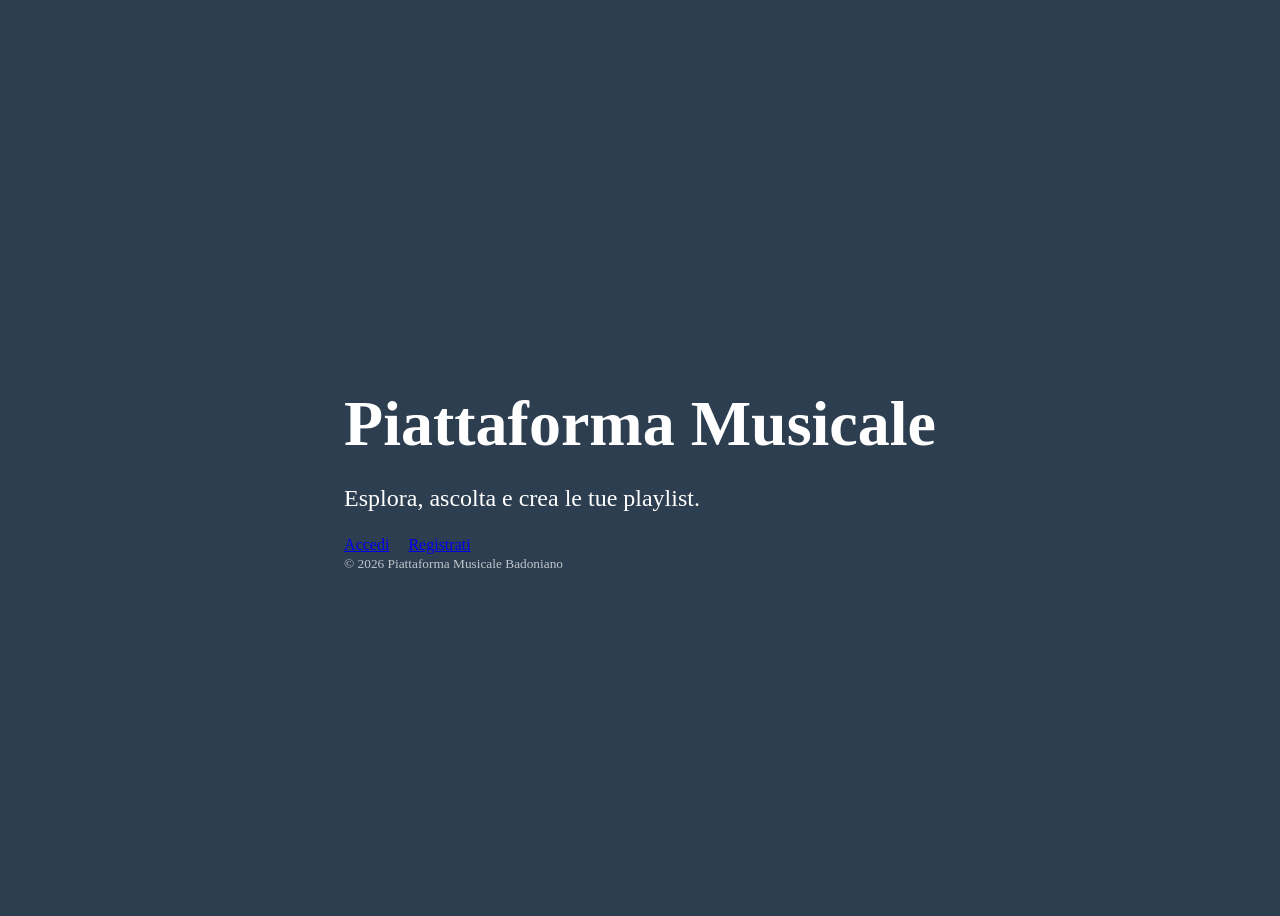
<file: src/main/resources/templates/index.html>
<!DOCTYPE html>
<html xmlns:th="http://www.thymeleaf.org">
<head>
    <title>Home</title>
    <link rel="stylesheet" th:href="@{/style.css}">
</head>
<body style="background-color: #2c3e50; color: white; display: flex; align-items: center; justify-content: center; height: 100vh;">

<div class="text-center">
    <h1 style="font-size: 4rem; margin-bottom: 10px;">Piattaforma Musicale</h1>
    <p style="font-size: 1.5rem;">Esplora, ascolta e crea le tue playlist.</p>

    <div class="mt-4">
        <a href="/login" class="btn btn-primary" style="margin-right: 15px;">Accedi</a>
        <a href="/register" class="btn btn-outline">Registrati</a>
    </div>

    <footer class="mt-4" style="opacity: 0.7;">
        <small>&copy; 2026 Piattaforma Musicale Badoniano</small>
    </footer>
</div>

</body>
</html>
</file>
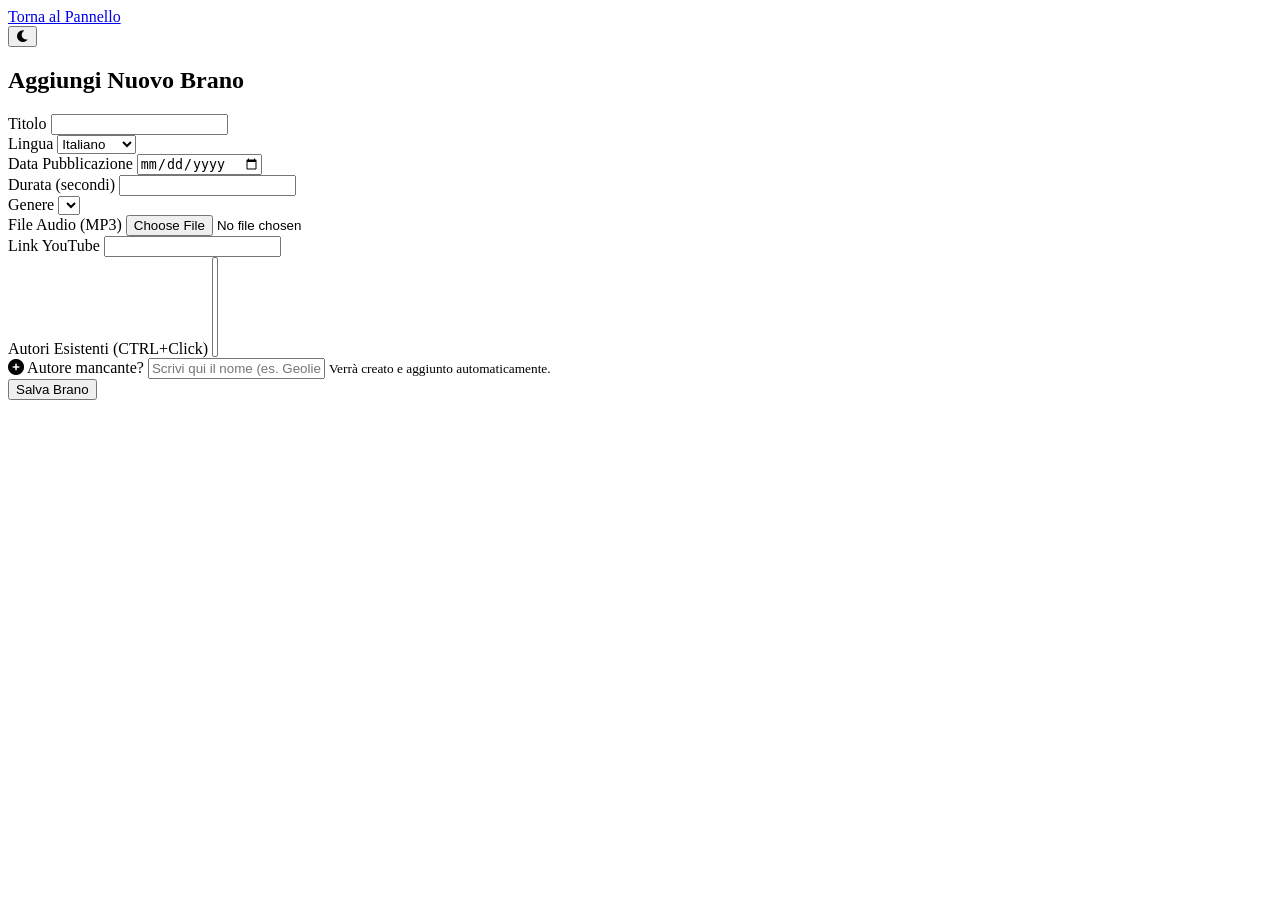
<file: src/main/resources/templates/admin/brano-form.html>
<!DOCTYPE html>
<html xmlns:th="http://www.thymeleaf.org">
<head>
    <title>Nuovo Brano</title>
    <link rel="stylesheet" th:href="@{/style.css}">
    <link rel="stylesheet" href="https://cdnjs.cloudflare.com/ajax/libs/font-awesome/6.0.0/css/all.min.css">
</head>
<body>

<nav class="navbar">
    <a href="/admin/panel" class="logo">Torna al Pannello</a>
    <div class="nav-links">
        <button class="theme-toggle" onclick="toggleTheme()" title="Cambia Tema">
            <i class="fas fa-moon" id="themeIcon"></i>
        </button>
    </div>
</nav>

<div class="container mt-4" style="max-width: 600px;">
    <div class="card shadow p-4">
        <h2 class="mb-4">Aggiungi Nuovo Brano</h2>

        <form th:action="@{/admin/brani/save}" th:object="${brano}" method="post" enctype="multipart/form-data">

            <div class="form-group mb-3">
                <label>Titolo</label>
                <input type="text" th:field="*{titolo}" required class="form-control">
            </div>

            <div class="row mb-3">
                <div class="col">
                    <label>Lingua</label>
                    <select th:field="*{lingua}" class="form-control">
                        <option value="Italiano">Italiano</option>
                        <option value="Inglese">Inglese</option>
                        <option value="Spagnolo">Spagnolo</option>
                        <option value="Francese">Francese</option>
                        <option value="Altro">Altro</option>
                    </select>
                </div>
                <div class="col">
                    <label>Data Pubblicazione</label>
                    <input type="date" th:field="*{dataPubblicazione}" class="form-control">
                </div>
            </div>

            <div class="row mb-3">
                <div class="col">
                    <label>Durata (secondi)</label>
                    <input type="number" th:field="*{durataSecondi}" required class="form-control">
                </div>
                <div class="col">
                    <label>Genere</label>
                    <select th:field="*{genere}" class="form-control">
                        <option th:each="g : ${generi}" th:value="${g.id}" th:text="${g.nome}"></option>
                    </select>
                </div>
            </div>

            <div class="form-group mb-3">
                <label>File Audio (MP3)</label>
                <input type="file" name="fileAudio" accept=".mp3, .wav" required class="form-control">
            </div>

            <div class="form-group mb-3">
                <label>Link YouTube</label>
                <input type="text" th:field="*{linkYoutube}" required class="form-control">
            </div>

            <div class="form-group mb-3">
                <label>Autori Esistenti (CTRL+Click)</label>
                <select th:field="*{autori}" multiple style="height: 100px;" class="form-control">
                    <option th:each="a : ${autoriList}" th:value="${a.id}" th:text="${a.nome}"></option>
                </select>
            </div>

            <div class="form-group mt-3 p-3 border rounded">
                <label class="fw-bold mb-2">
                    <i class="fas fa-plus-circle"></i> Autore mancante?
                </label>
                <input type="text" name="nuovoAutoreNome" class="form-control" placeholder="Scrivi qui il nome (es. Geolier)">
                <small class="text-muted d-block mt-1">Verrà creato e aggiunto automaticamente.</small>
            </div>

            <button type="submit" class="btn btn-primary w-100 mt-4">Salva Brano</button>
        </form>
    </div>
</div>

<script>
    const themeIcon = document.getElementById('themeIcon');
    const body = document.body;
    if (localStorage.getItem('theme') === 'dark') {
        body.classList.add('dark-mode');
        if(themeIcon) { themeIcon.classList.remove('fa-moon'); themeIcon.classList.add('fa-sun'); }
    }
    function toggleTheme() {
        body.classList.toggle('dark-mode');
        if (body.classList.contains('dark-mode')) {
            localStorage.setItem('theme', 'dark');
            if(themeIcon) { themeIcon.classList.remove('fa-moon'); themeIcon.classList.add('fa-sun'); }
        } else {
            localStorage.setItem('theme', 'light');
            if(themeIcon) { themeIcon.classList.remove('fa-sun'); themeIcon.classList.add('fa-moon'); }
        }
    }
</script>

</body>
</html>
</file>
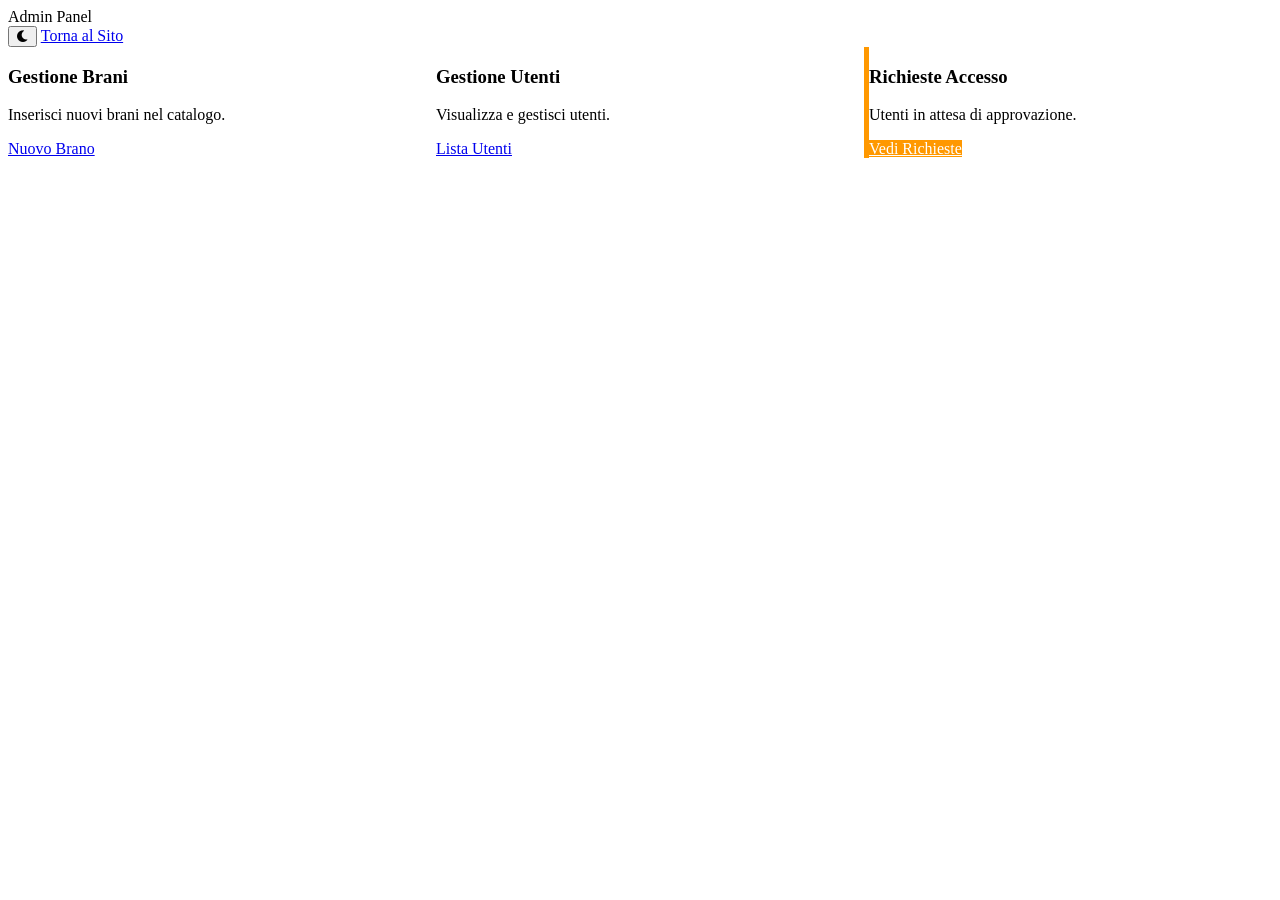
<file: src/main/resources/templates/admin/panel.html>
<!DOCTYPE html>
<html xmlns:th="http://www.thymeleaf.org">
<head>
    <title>Admin Panel</title>
    <link rel="stylesheet" th:href="@{/style.css}">
    <link rel="stylesheet" href="https://cdnjs.cloudflare.com/ajax/libs/font-awesome/6.0.0/css/all.min.css">
</head>
<body>

<nav class="navbar">
    <div class="logo">Admin Panel</div>
    <div class="nav-links">
        <button class="theme-toggle" onclick="toggleTheme()">
            <i class="fas fa-moon" id="themeIcon"></i>
        </button>
        <a href="/" class="btn btn-secondary">Torna al Sito</a>
    </div>
</nav>

<div class="container mt-4">
    <div class="dashboard-grid" style="display: grid; grid-template-columns: repeat(auto-fit, minmax(300px, 1fr)); gap: 20px;">

        <div class="card p-4 text-center">
            <h3>Gestione Brani</h3>
            <p>Inserisci nuovi brani nel catalogo.</p>
            <a href="/admin/brani/new" class="btn btn-success">Nuovo Brano</a>
        </div>

        <div class="card p-4 text-center">
            <h3>Gestione Utenti</h3>
            <p>Visualizza e gestisci utenti.</p>
            <a href="/admin/utenti" class="btn btn-primary">Lista Utenti</a>
        </div>

        <div class="card p-4 text-center" style="border-left: 5px solid #ff9800;">
            <h3>Richieste Accesso</h3>
            <p>Utenti in attesa di approvazione.</p>
            <a href="/admin/richieste" class="btn" style="background-color: #ff9800; color: white;">
                Vedi Richieste
            </a>
        </div>

    </div>
</div>

<script>
    const themeIcon = document.getElementById('themeIcon');
    const body = document.body;

    if (localStorage.getItem('theme') === 'dark') {
        body.classList.add('dark-mode');
        if(themeIcon) { themeIcon.classList.remove('fa-moon'); themeIcon.classList.add('fa-sun'); }
    }

    function toggleTheme() {
        body.classList.toggle('dark-mode');
        if (body.classList.contains('dark-mode')) {
            localStorage.setItem('theme', 'dark');
            if(themeIcon) { themeIcon.classList.remove('fa-moon'); themeIcon.classList.add('fa-sun'); }
        } else {
            localStorage.setItem('theme', 'light');
            if(themeIcon) { themeIcon.classList.remove('fa-sun'); themeIcon.classList.add('fa-moon'); }
        }
    }
</script>

</body>
</html>
</file>
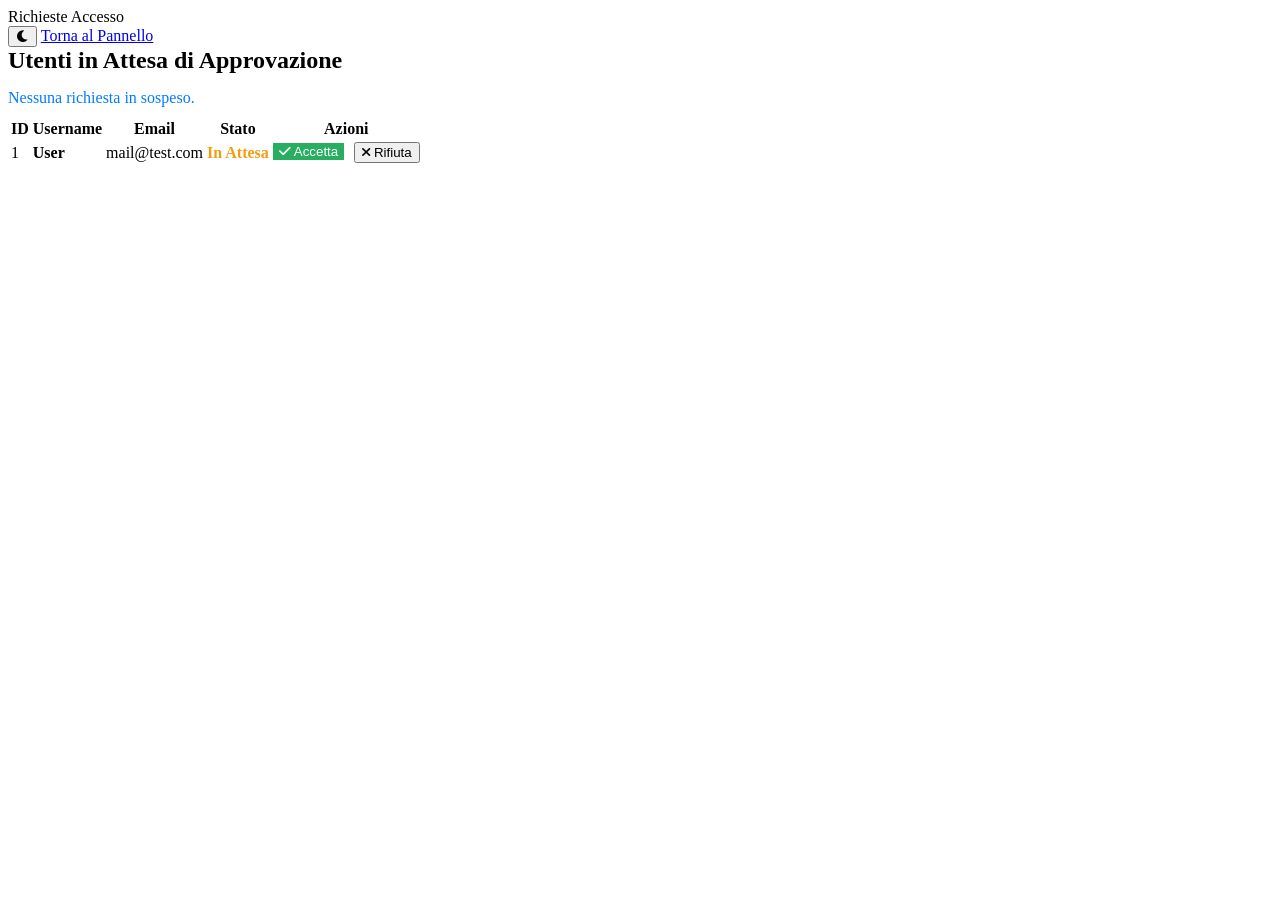
<file: src/main/resources/templates/admin/richieste-list.html>
<!DOCTYPE html>
<html xmlns:th="http://www.thymeleaf.org">
<head>
    <title>Richieste di Accesso</title>
    <link rel="stylesheet" th:href="@{/style.css}">
    <link rel="stylesheet" href="https://cdnjs.cloudflare.com/ajax/libs/font-awesome/6.0.0/css/all.min.css">
</head>
<body>

<nav class="navbar">
    <span class="logo">Richieste Accesso</span>
    <div class="nav-links">
        <button class="theme-toggle" onclick="toggleTheme()" title="Cambia Tema">
            <i class="fas fa-moon" id="themeIcon"></i>
        </button>
        <a href="/admin/panel">Torna al Pannello</a>
    </div>
</nav>

<div class="container mt-4">
    <div class="card">
        <div style="display: flex; justify-content: space-between; align-items: center; margin-bottom: 15px;">
            <h2 style="margin: 0;">Utenti in Attesa di Approvazione</h2>
        </div>

        <div th:if="${richieste.empty}" class="alert alert-info" style="color: #007bff; margin-bottom: 10px;">
            Nessuna richiesta in sospeso.
        </div>

        <table th:unless="${richieste.empty}">
            <thead>
            <tr>
                <th>ID</th>
                <th>Username</th>
                <th>Email</th>
                <th>Stato</th>
                <th>Azioni</th>
            </tr>
            </thead>
            <tbody>
            <tr th:each="r : ${richieste}">
                <td th:text="${r.id}">1</td>
                <td th:text="${r.username}" style="font-weight: bold;">User</td>
                <td th:text="${r.email}">mail@test.com</td>
                <td>
                    <span style="color: #f39c12; font-weight: bold;">
                        In Attesa
                    </span>
                </td>
                <td>
                    <div style="display: flex; gap: 10px;">
                        <form th:action="@{/admin/richieste/accept/{id}(id=${r.id})}" method="post">
                            <button type="submit" class="btn btn-sm" style="background-color: #27ae60; color: white; border: none;">
                                <i class="fas fa-check"></i> Accetta
                            </button>
                        </form>

                        <form th:action="@{/admin/richieste/reject/{id}(id=${r.id})}" method="post"
                              onsubmit="return confirm('Sei sicuro di voler rifiutare (ed eliminare) questo utente?');">
                            <button type="submit" class="btn btn-sm btn-danger">
                                <i class="fas fa-times"></i> Rifiuta
                            </button>
                        </form>
                    </div>
                </td>
            </tr>
            </tbody>
        </table>
    </div>
</div>

<script>
    const themeIcon = document.getElementById('themeIcon');
    const body = document.body;
    if (localStorage.getItem('theme') === 'dark') {
        body.classList.add('dark-mode');
        if(themeIcon) { themeIcon.classList.remove('fa-moon'); themeIcon.classList.add('fa-sun'); }
    }
    function toggleTheme() {
        body.classList.toggle('dark-mode');
        if (body.classList.contains('dark-mode')) {
            localStorage.setItem('theme', 'dark');
            if(themeIcon) { themeIcon.classList.remove('fa-moon'); themeIcon.classList.add('fa-sun'); }
        } else {
            localStorage.setItem('theme', 'light');
            if(themeIcon) { themeIcon.classList.remove('fa-sun'); themeIcon.classList.add('fa-moon'); }
        }
    }
</script>

</body>
</html>
</file>
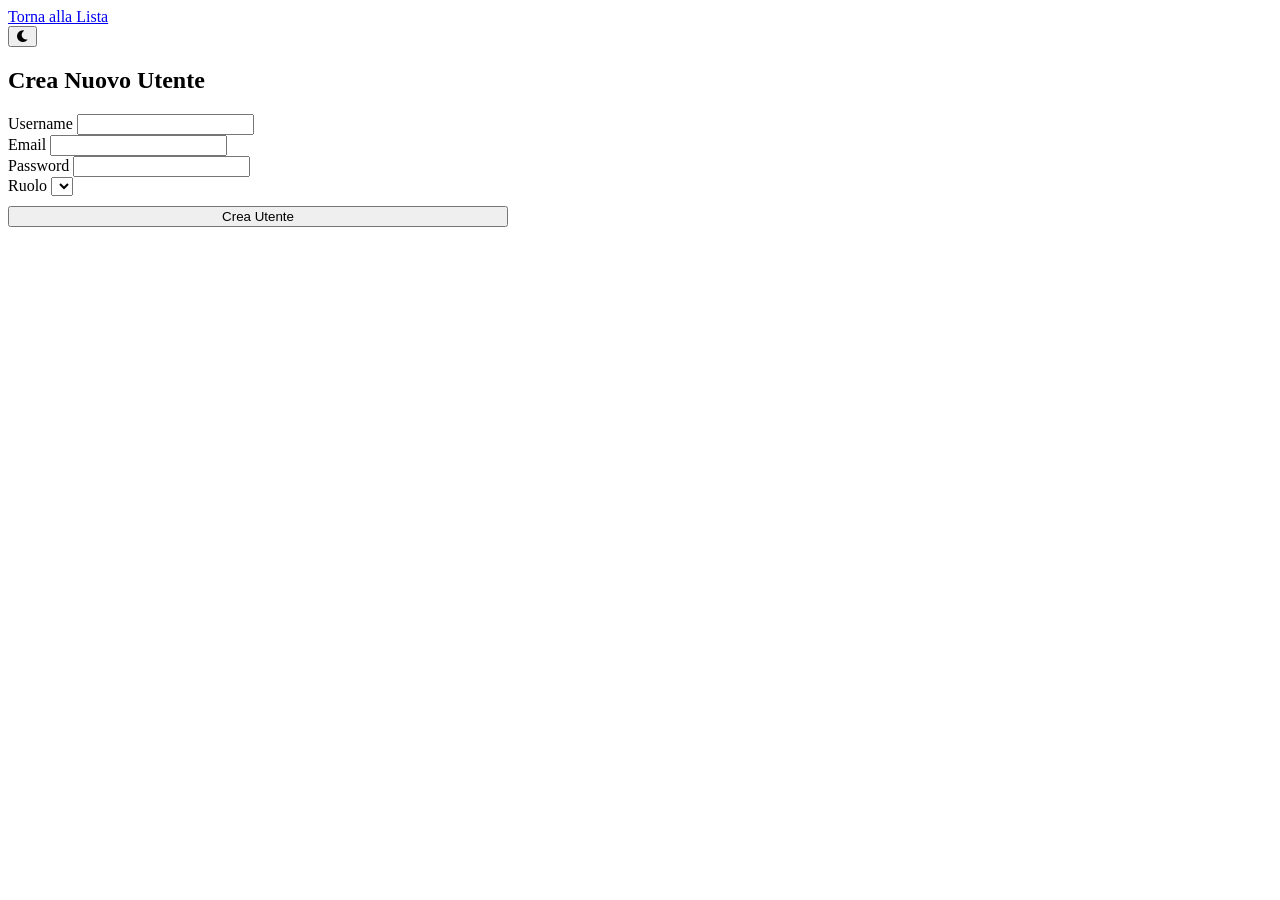
<file: src/main/resources/templates/admin/utente-form.html>
<!DOCTYPE html>
<html xmlns:th="http://www.thymeleaf.org">
<head>
    <title>Nuovo Utente</title>
    <link rel="stylesheet" th:href="@{/style.css}">
    <link rel="stylesheet" href="https://cdnjs.cloudflare.com/ajax/libs/font-awesome/6.0.0/css/all.min.css">
</head>
<body>

<nav class="navbar">
    <a href="/admin/utenti" class="logo">Torna alla Lista</a>
    <div class="nav-links">
        <button class="theme-toggle" onclick="toggleTheme()">
            <i class="fas fa-moon" id="themeIcon"></i>
        </button>
    </div>
</nav>

<div class="container mt-4" style="max-width: 500px;">
    <div class="card">
        <h2>Crea Nuovo Utente</h2>

        <form th:action="@{/admin/utenti/save}" th:object="${utente}" method="post">

            <div class="form-group">
                <label>Username</label>
                <input type="text" th:field="*{username}" required>
            </div>

            <div class="form-group">
                <label>Email</label>
                <input type="email" th:field="*{email}" required>
            </div>

            <div class="form-group">
                <label>Password</label>
                <input type="password" th:field="*{password}" required>
            </div>

            <div class="form-group">
                <label>Ruolo</label>
                <select th:field="*{ruolo}">
                    <option th:each="role : ${ruoli}"
                            th:value="${role}"
                            th:text="${role}"></option>
                </select>
            </div>

            <button type="submit" class="btn btn-success" style="width: 100%; margin-top: 10px;">Crea Utente</button>
        </form>
    </div>
</div>

<script>
    const themeIcon = document.getElementById('themeIcon');
    const body = document.body;
    if (localStorage.getItem('theme') === 'dark') {
        body.classList.add('dark-mode');
        if(themeIcon) { themeIcon.classList.remove('fa-moon'); themeIcon.classList.add('fa-sun'); }
    }
    function toggleTheme() {
        body.classList.toggle('dark-mode');
        if (body.classList.contains('dark-mode')) {
            localStorage.setItem('theme', 'dark');
            if(themeIcon) { themeIcon.classList.remove('fa-moon'); themeIcon.classList.add('fa-sun'); }
        } else {
            localStorage.setItem('theme', 'light');
            if(themeIcon) { themeIcon.classList.remove('fa-sun'); themeIcon.classList.add('fa-moon'); }
        }
    }
</script>

</body>
</html>
</file>
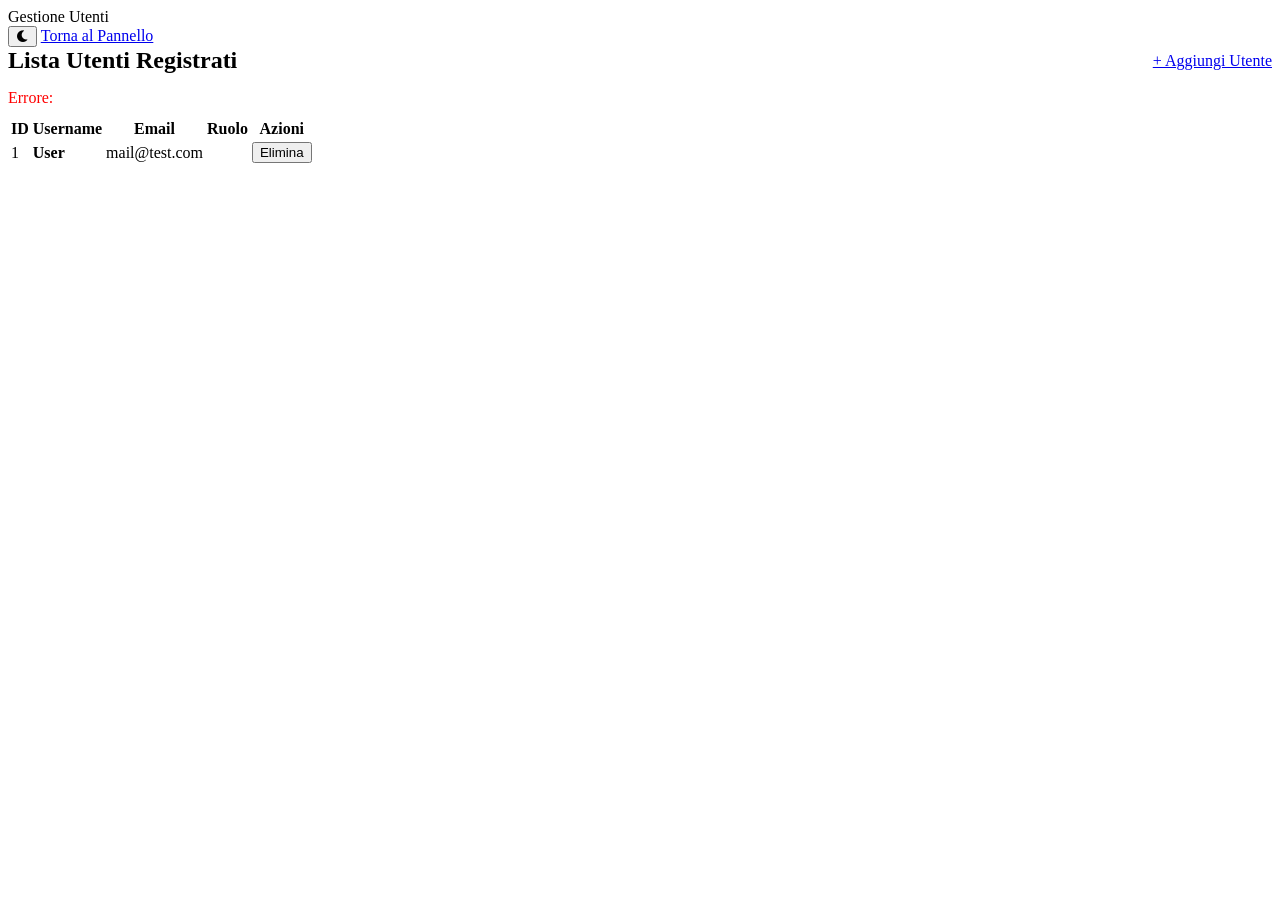
<file: src/main/resources/templates/admin/utenti-list.html>
<!DOCTYPE html>
<html xmlns:th="http://www.thymeleaf.org">
<head>
    <title>Gestione Utenti</title>
    <link rel="stylesheet" th:href="@{/style.css}">
    <link rel="stylesheet" href="https://cdnjs.cloudflare.com/ajax/libs/font-awesome/6.0.0/css/all.min.css">
</head>
<body>

<nav class="navbar">
    <span class="logo">Gestione Utenti</span>
    <div class="nav-links">
        <button class="theme-toggle" onclick="toggleTheme()" title="Cambia Tema">
            <i class="fas fa-moon" id="themeIcon"></i>
        </button>
        <a href="/admin/panel">Torna al Pannello</a>
    </div>
</nav>

<div class="container mt-4">
    <div class="card">
        <div style="display: flex; justify-content: space-between; align-items: center; margin-bottom: 15px;">
            <h2 style="margin: 0;">Lista Utenti Registrati</h2>
            <a href="/admin/utenti/new" class="btn btn-success">+ Aggiungi Utente</a>
        </div>
        <div th:if="${param.error}" class="alert alert-error" style="color: red; margin-bottom: 10px;">
            Errore: <span th:text="${param.error}"></span>
        </div>

        <table>
            <thead>
            <tr>
                <th>ID</th>
                <th>Username</th>
                <th>Email</th>
                <th>Ruolo</th>
                <th>Azioni</th>
            </tr>
            </thead>
            <tbody>
            <tr th:each="u : ${utenti}">
                <td th:text="${u.id}">1</td>
                <td th:text="${u.username}" style="font-weight: bold;">User</td>
                <td th:text="${u.email}">mail@test.com</td>
                <td>
                        <span th:text="${u.ruolo}"
                              th:style="${u.ruolo.name() == 'SUPER_ADMIN' ? 'color: #e74c3c; font-weight: bold;' : 'color: #27ae60;'}">
                        </span>
                </td>
                <td>
                    <form th:if="${u.ruolo.name() != 'SUPER_ADMIN'}"
                          th:action="@{/admin/utenti/delete/{id}(id=${u.id})}" method="post"
                          onsubmit="return confirm('Sei sicuro di voler eliminare questo utente?');">
                        <button type="submit" class="btn btn-sm btn-danger">Elimina</button>
                    </form>
                </td>
            </tr>
            </tbody>
        </table>
    </div>
</div>

<script>
    const themeIcon = document.getElementById('themeIcon');
    const body = document.body;
    if (localStorage.getItem('theme') === 'dark') {
        body.classList.add('dark-mode');
        if(themeIcon) { themeIcon.classList.remove('fa-moon'); themeIcon.classList.add('fa-sun'); }
    }
    function toggleTheme() {
        body.classList.toggle('dark-mode');
        if (body.classList.contains('dark-mode')) {
            localStorage.setItem('theme', 'dark');
            if(themeIcon) { themeIcon.classList.remove('fa-moon'); themeIcon.classList.add('fa-sun'); }
        } else {
            localStorage.setItem('theme', 'light');
            if(themeIcon) { themeIcon.classList.remove('fa-sun'); themeIcon.classList.add('fa-moon'); }
        }
    }
</script>

</body>
</html>
</file>
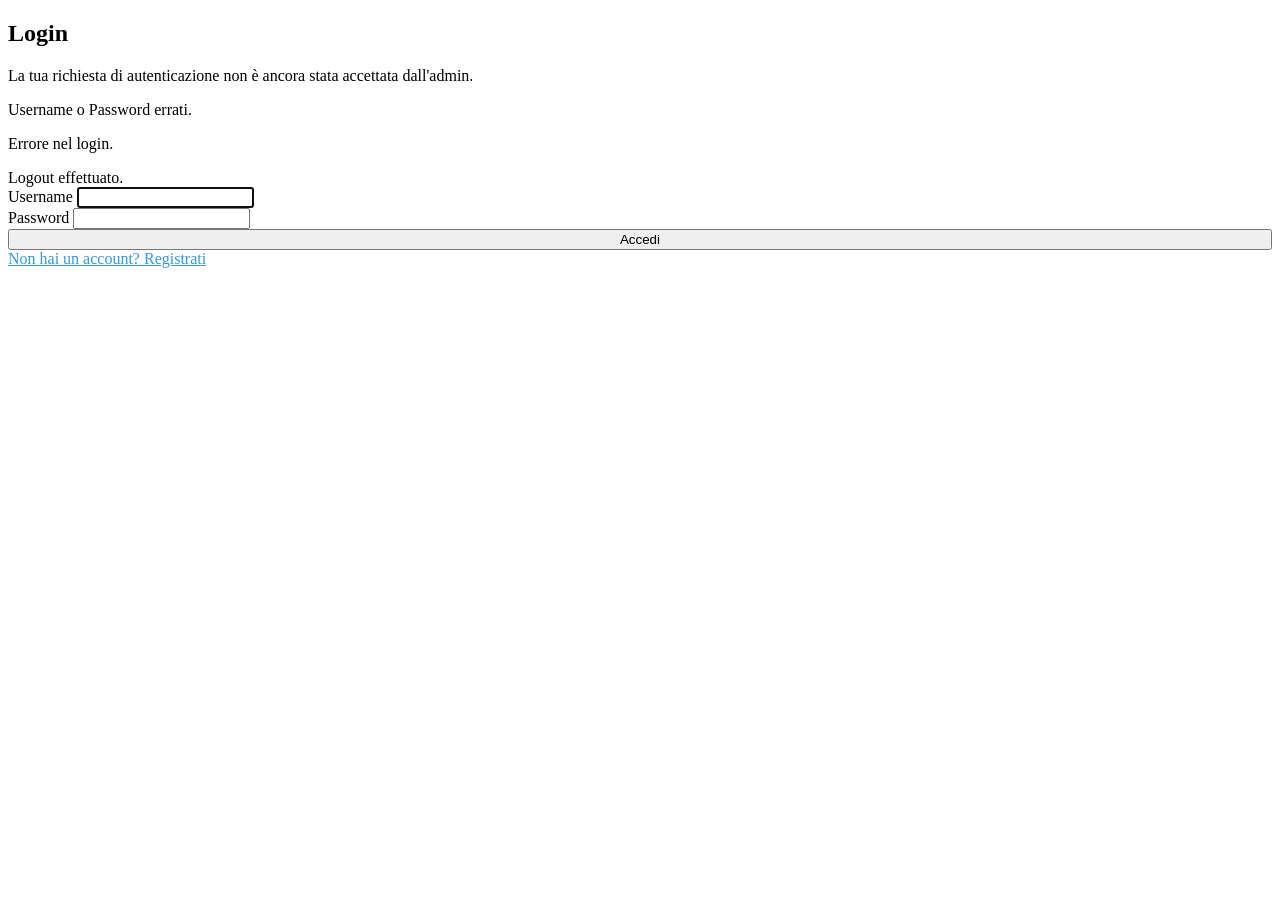
<file: src/main/resources/templates/auth/login.html>
<!DOCTYPE html>
<html xmlns:th="http://www.thymeleaf.org">
<head>
    <title>Login</title>
    <link rel="stylesheet" th:href="@{/style.css}">
</head>
<body>

<div class="auth-wrapper">
    <div class="card auth-card">
        <h2 class="text-center">Login</h2>

        <div class="alert alert-danger" th:if="${param.error}">

            <p th:if="${param.error[0] == 'disabled'}">
                La tua richiesta di autenticazione non è ancora stata accettata dall'admin.
            </p>

            <p th:if="${param.error[0] == 'generic'}">
                Username o Password errati.
            </p>

            <p th:if="${param.error[0] != 'disabled' and param.error[0] != 'generic'}">
                Errore nel login.
            </p>
        </div>
        <div th:if="${param.logout}" class="alert alert-success">Logout effettuato.</div>

        <form th:action="@{/login}" method="post">
            <div class="form-group">
                <label>Username</label>
                <input type="text" name="username" required autofocus>
            </div>
            <div class="form-group">
                <label>Password</label>
                <input type="password" name="password" required>
            </div>
            <button type="submit" class="btn btn-primary" style="width: 100%;">Accedi</button>
        </form>

        <div class="text-center mt-4">
            <a href="/register" style="color: #3498db;">Non hai un account? Registrati</a>
        </div>
    </div>
</div>
<script>
    if (localStorage.getItem('theme') === 'dark') {
        document.body.classList.add('dark-mode');
    }
</script>
</body>
</html>
</file>
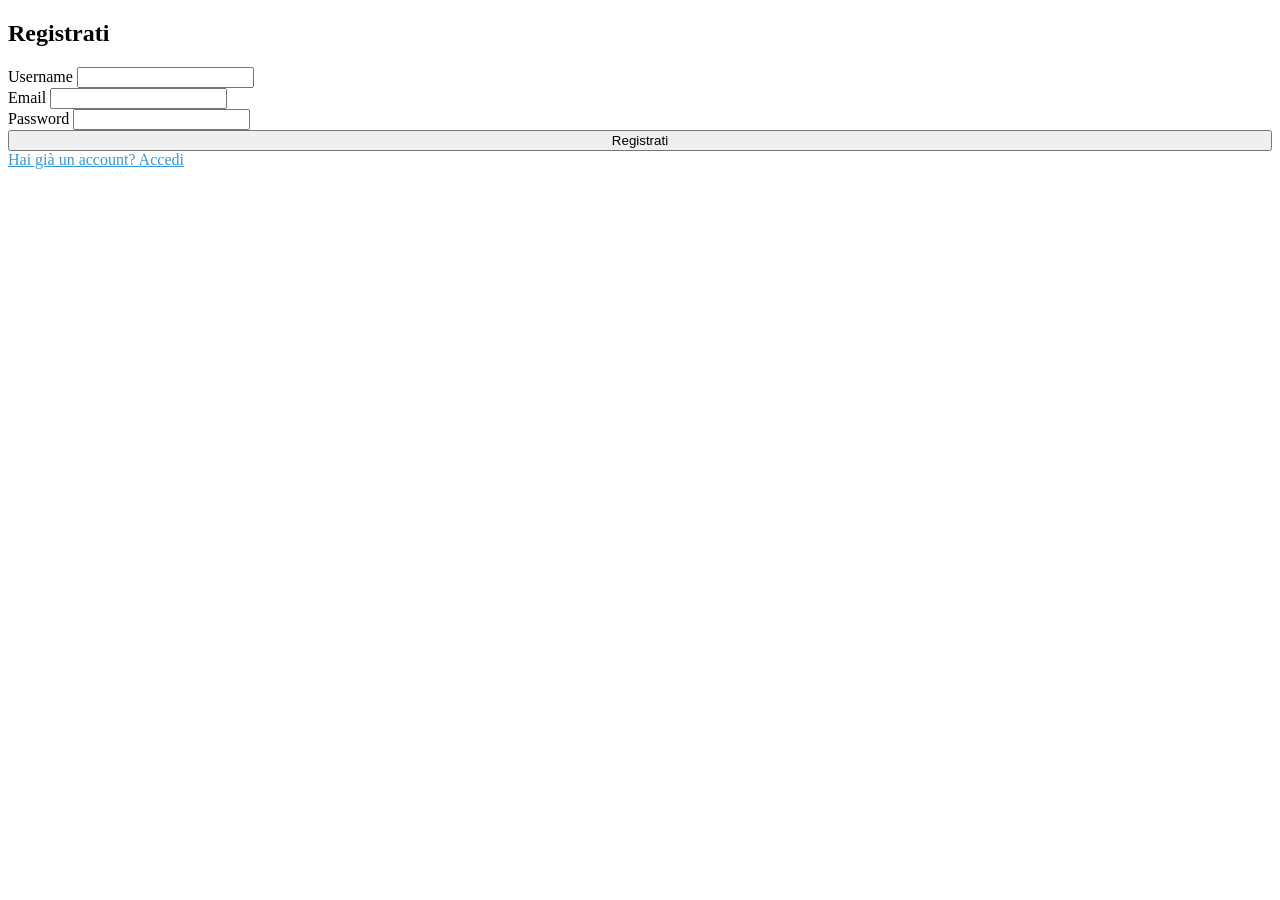
<file: src/main/resources/templates/auth/register.html>
<!DOCTYPE html>
<html xmlns:th="http://www.thymeleaf.org">
<head>
    <title>Registrazione</title>
    <link rel="stylesheet" th:href="@{/style.css}">
</head>
<body>

<div class="auth-wrapper">
    <div class="card auth-card">
        <h2 class="text-center">Registrati</h2>

        <div th:if="${error}" class="alert alert-error" th:text="${error}"></div>

        <form th:action="@{/register}" th:object="${utente}" method="post">
            <div class="form-group">
                <label>Username</label>
                <input type="text" th:field="*{username}" required>
            </div>
            <div class="form-group">
                <label>Email</label>
                <input type="email" th:field="*{email}" required>
            </div>
            <div class="form-group">
                <label>Password</label>
                <input type="password" th:field="*{password}" required>
            </div>
            <button type="submit" class="btn btn-success" style="width: 100%;">Registrati</button>
        </form>

        <div class="text-center mt-4">
            <a href="/login" style="color: #3498db;">Hai già un account? Accedi</a>
        </div>
    </div>
</div>

<script>
    if (localStorage.getItem('theme') === 'dark') {
        document.body.classList.add('dark-mode');
    }
</script>
</body>
</html>
</file>
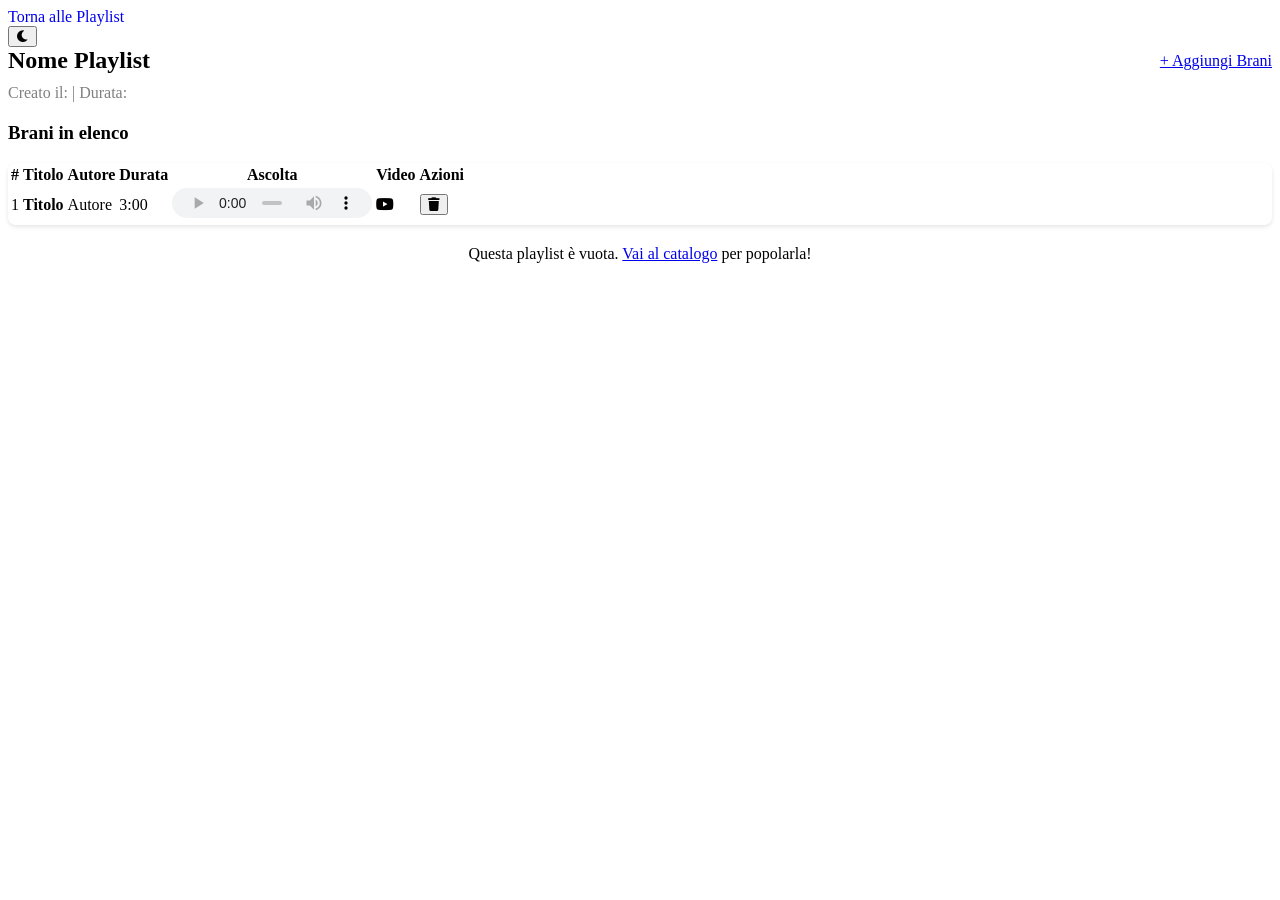
<file: src/main/resources/templates/playlist/detail.html>
<!DOCTYPE html>
<html xmlns:th="http://www.thymeleaf.org">
<head>
    <title th:text="${playlist.nome}">Dettaglio Playlist</title>
    <link rel="stylesheet" th:href="@{/style.css}">
    <link rel="stylesheet" href="https://cdnjs.cloudflare.com/ajax/libs/font-awesome/6.0.0/css/all.min.css">
</head>
<body>

<nav class="navbar">
    <a href="/playlists" class="logo" style="text-decoration: none;">Torna alle Playlist</a>

    <div class="nav-links">
        <button class="theme-toggle" onclick="toggleTheme()" title="Cambia Tema">
            <i class="fas fa-moon" id="themeIcon"></i>
        </button>
    </div>
</nav>

<div class="container mt-4">
    <div class="card" style="margin-bottom: 20px;">
        <div style="display: flex; justify-content: space-between; align-items: center;">
            <h2 th:text="${playlist.nome}" style="margin: 0;">Nome Playlist</h2>
            <a href="/" class="btn btn-primary">+ Aggiungi Brani</a>
        </div>
        <p style="margin-top: 10px; color: gray;">
            Creato il: <span th:text="${#temporals.format(playlist.dataCreazione, 'dd/MM/yyyy')}"></span>
            | Durata: <span th:text="${playlist.getDurataTotaleSecondi() / 60} + ' min'"></span>
        </p>
    </div>

    <h3>Brani in elenco</h3>

    <div class="table-container" style="border-radius: 8px; overflow: hidden; box-shadow: 0 2px 4px rgba(0,0,0,0.1);">
        <table class="table" style="margin-top: 0;">
            <thead>
            <tr>
                <th>#</th>
                <th>Titolo</th>
                <th>Autore</th>
                <th>Durata</th>
                <th>Ascolta</th>
                <th>Video</th>
                <th>Azioni</th>
            </tr>
            </thead>
            <tbody>
            <tr th:each="el, stat : ${playlist.elementi}">
                <td th:text="${stat.count}">1</td>
                <td th:text="${el.brano.titolo}" style="font-weight: bold;">Titolo</td>
                <td th:text="${el.brano.getAutoriString()}">Autore</td>
                <td th:text="${el.brano.getDurataFormattata()}">3:00</td>
                <td>
                    <audio controls style="height: 30px; width: 200px;">
                        <source th:src="${el.brano.linkAudioMp4}" type="audio/mp4">
                    </audio>
                </td>

                <td>
                    <a th:href="${el.brano.linkYoutube}" target="_blank" class="btn btn-sm btn-danger">
                        <i class="fab fa-youtube"></i>
                    </a>
                </td>

                <td>
                    <form th:action="@{/playlists/remove-brano}" method="post">
                        <input type="hidden" name="elementoId" th:value="${el.id}">
                        <input type="hidden" name="playlistId" th:value="${playlist.id}">

                        <button type="submit" class="btn btn-sm btn-danger" title="Rimuovi dalla playlist">
                            <i class="fas fa-trash"></i>
                        </button>
                    </form>
                </td>
            </tr>
            </tbody>
        </table>
    </div>

    <div th:if="${#lists.isEmpty(playlist.elementi)}" class="alert" style="background: var(--bg-card); border: 1px solid var(--table-border); margin-top: 20px; text-align: center;">
        Questa playlist è vuota. <a href="/">Vai al catalogo</a> per popolarla!
    </div>
</div>

<script>
    const themeIcon = document.getElementById('themeIcon');
    const body = document.body;
    if (localStorage.getItem('theme') === 'dark') {
        body.classList.add('dark-mode');
        if(themeIcon) { themeIcon.classList.remove('fa-moon'); themeIcon.classList.add('fa-sun'); }
    }
    function toggleTheme() {
        body.classList.toggle('dark-mode');
        if (body.classList.contains('dark-mode')) {
            localStorage.setItem('theme', 'dark');
            if(themeIcon) { themeIcon.classList.remove('fa-moon'); themeIcon.classList.add('fa-sun'); }
        } else {
            localStorage.setItem('theme', 'light');
            if(themeIcon) { themeIcon.classList.remove('fa-sun'); themeIcon.classList.add('fa-moon'); }
        }
    }
</script>

</body>
</html>
</file>
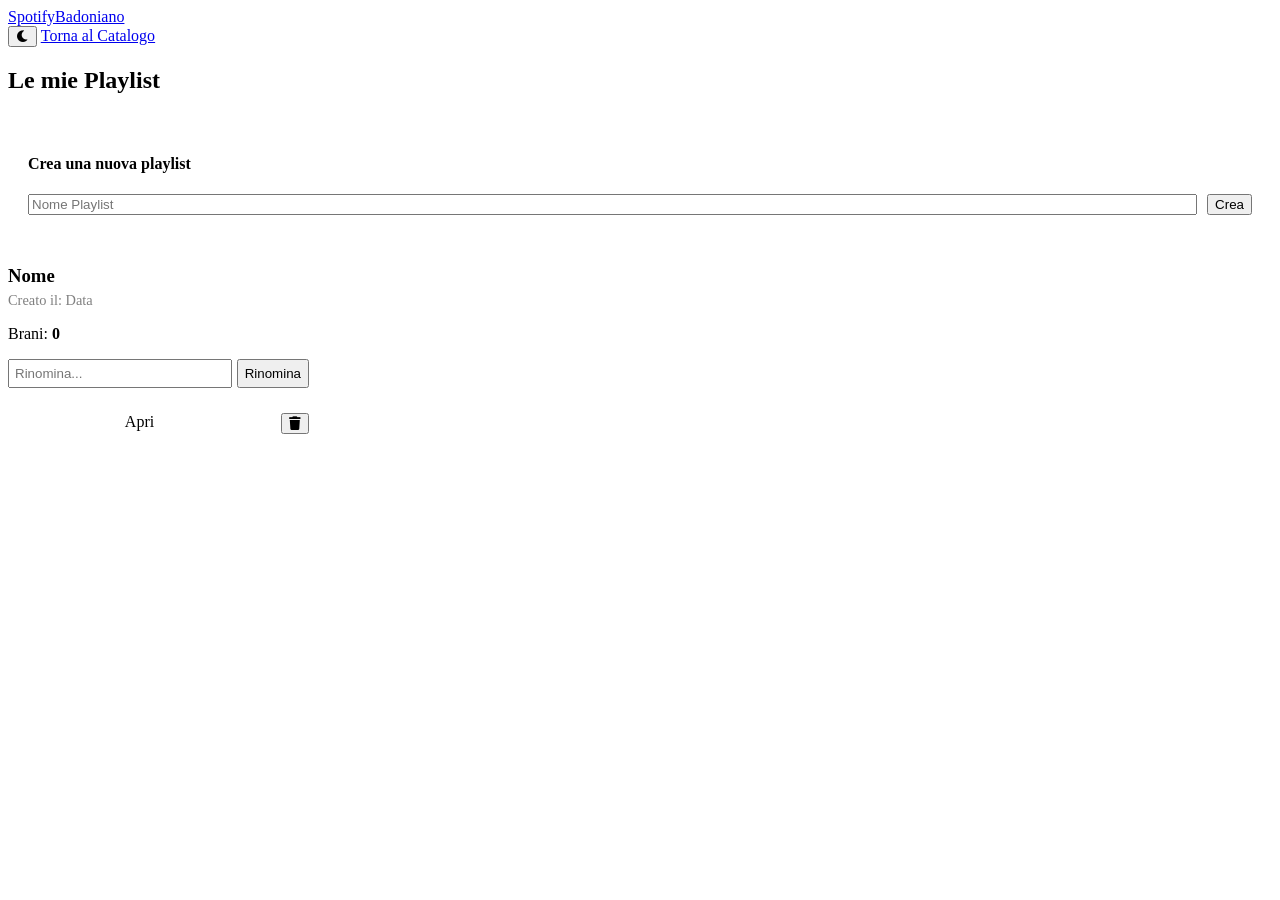
<file: src/main/resources/templates/playlist/list.html>
<!DOCTYPE html>
<html xmlns:th="http://www.thymeleaf.org">
<head>
    <title>Le mie Playlist</title>
    <link rel="stylesheet" th:href="@{/style.css}">
    <link rel="stylesheet" href="https://cdnjs.cloudflare.com/ajax/libs/font-awesome/6.0.0/css/all.min.css">
    <style>
        .playlist-actions { display: flex; gap: 10px; margin-top: 15px; border-top: 1px solid var(--table-border); padding-top: 10px; }
        .rename-form { display: flex; gap: 5px; margin-top: 10px; }
    </style>
</head>
<body>

<nav class="navbar">
    <a href="/" class="logo">SpotifyBadoniano</a>
    <div class="nav-links">
        <button class="theme-toggle" onclick="toggleTheme()">
            <i class="fas fa-moon" id="themeIcon"></i>
        </button>
        <a href="/" class="btn-outline">Torna al Catalogo</a>
    </div>
</nav>

<div class="container mt-4">
    <h2>Le mie Playlist</h2>

    <div class="card" style="margin-bottom: 30px; padding: 20px;">
        <h4>Crea una nuova playlist</h4>
        <form th:action="@{/playlists/create}" method="post" style="display: flex; gap: 10px;">
            <input type="text" name="nome" placeholder="Nome Playlist" required style="flex: 1;">
            <button type="submit" class="btn btn-primary">Crea</button>
        </form>
    </div>

    <div class="card-grid" style="display: grid; gap: 20px; grid-template-columns: repeat(auto-fill, minmax(300px, 1fr));">
        <div th:each="playlist : ${playlists}" class="card">
            <h3 th:text="${playlist.nome}" style="margin: 0;">Nome</h3>
            <p style="color: gray; font-size: 0.9em; margin-top: 5px;">
                Creato il: <span th:text="${#temporals.format(playlist.dataCreazione, 'dd/MM/yyyy')}">Data</span>
            </p>
            <p>Brani: <strong th:text="${playlist.elementi.size()}">0</strong></p>

            <form th:action="@{/playlists/rename}" method="post" class="rename-form">
                <input type="hidden" name="id" th:value="${playlist.id}">
                <input type="text" name="nuovoNome" placeholder="Rinomina..." style="width: 100%; padding: 5px;">
                <button type="submit" class="btn btn-sm btn-outline">Rinomina</button>
            </form>

            <div class="playlist-actions">
                <a th:href="@{/playlists/{id}(id=${playlist.id})}" class="btn btn-sm btn-success" style="flex: 1; text-align: center;">Apri</a>
                <form th:action="@{/playlists/delete}" method="post" onsubmit="return confirm('Eliminare?');">
                    <input type="hidden" name="id" th:value="${playlist.id}">
                    <button type="submit" class="btn btn-sm btn-danger"><i class="fas fa-trash"></i></button>
                </form>
            </div>
        </div>
    </div>
</div>

<script>
    const themeIcon = document.getElementById('themeIcon');
    const body = document.body;
    if (localStorage.getItem('theme') === 'dark') {
        body.classList.add('dark-mode');
        if(themeIcon) { themeIcon.classList.remove('fa-moon'); themeIcon.classList.add('fa-sun'); }
    }
    function toggleTheme() {
        body.classList.toggle('dark-mode');
        if (body.classList.contains('dark-mode')) {
            localStorage.setItem('theme', 'dark');
            if(themeIcon) { themeIcon.classList.remove('fa-moon'); themeIcon.classList.add('fa-sun'); }
        } else {
            localStorage.setItem('theme', 'light');
            if(themeIcon) { themeIcon.classList.remove('fa-sun'); themeIcon.classList.add('fa-moon'); }
        }
    }
</script>
</body>
</html>
</file>
